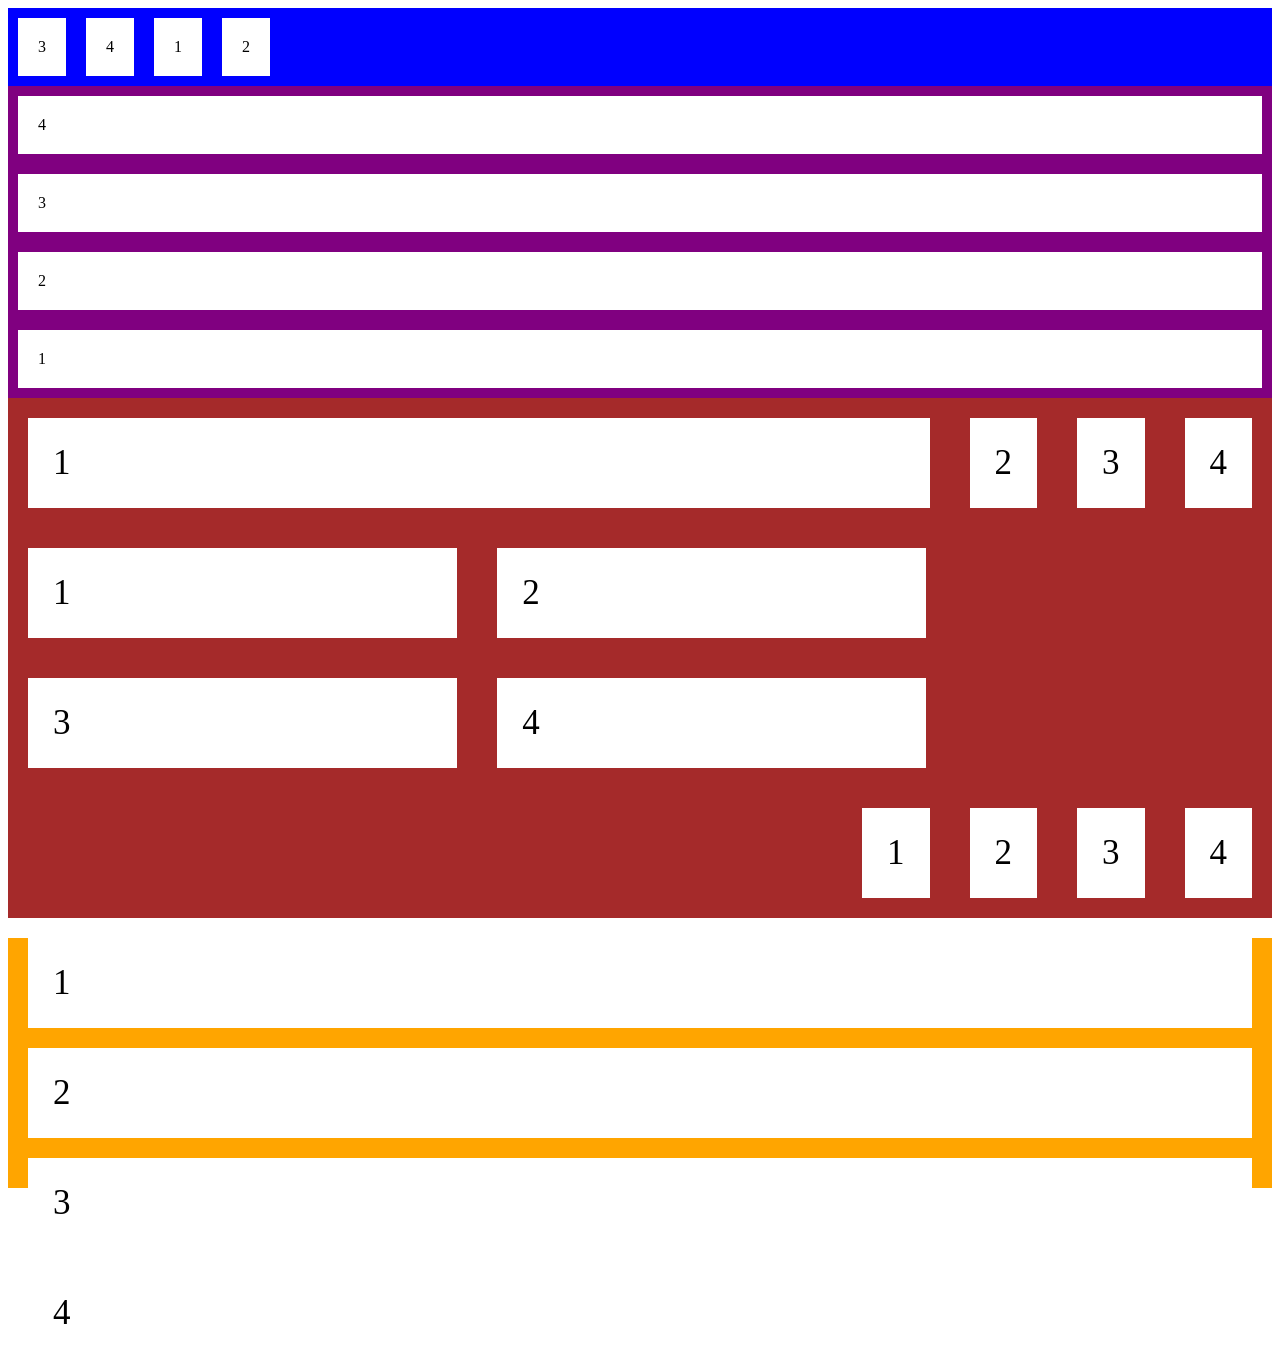
<file: lesson19/index.html>
<!DOCTYPE html>
<html lang="en">
<head>
    <meta charset="UTF-8">
    <meta name="viewport" content="width=device-width, initial-scale=1.0">
    <title>Document</title>
    <link rel="stylesheet" href="css/style.css">
</head>
<body>
    <div class="container">
        <div>1</div>
        <div>2</div>
        <div>3</div>
        <div>4</div>
    </div>
    <div class="container2">
         <div>1</div>
        <div>2</div>
        <div>3</div>
        <div>4</div>
    </div>
    <div class="container3">
        <div>1</div>
        <div>2</div>
        <div>3</div>
        <div>4</div>
    </div>
    <div class="container4">
          <div>1</div>
        <div>2</div>
        <div>3</div>
        <div>4</div>
    </div>
    <div class="container5">
        <div>1</div>
        <div>2</div>
        <div>3</div>
        <div>4</div>
    </div>
    <div class="container6">
        <div>1</div>
        <div>2</div>
        <div>3</div>
        <div>4</div>
    </div>
</body>
</html>
</file>
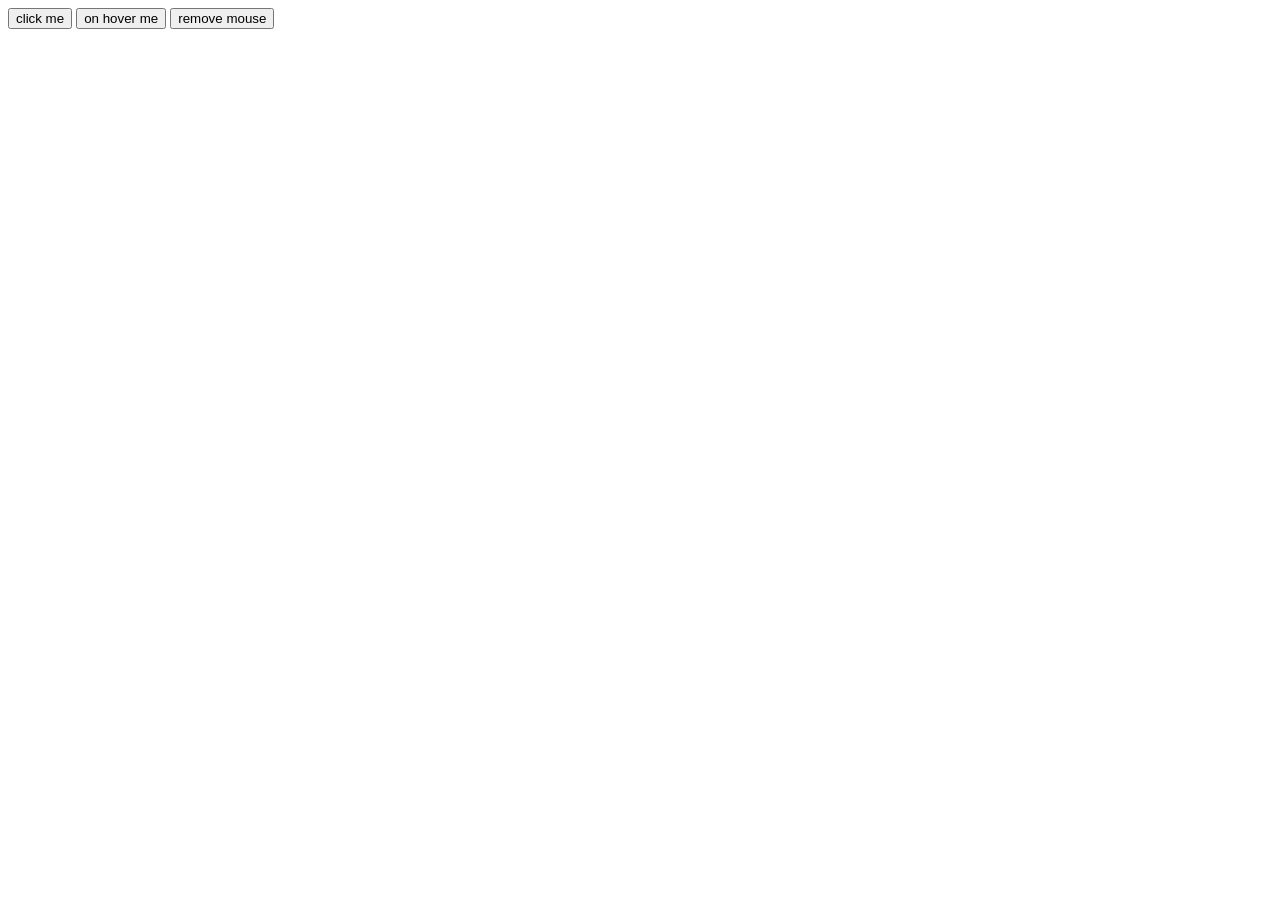
<file: module28/index.html>
<!DOCTYPE html>
<html lang="en">
<head>
    <meta charset="UTF-8">
    <meta name="viewport" content="width=device-width, initial-scale=1.0">
    <title>Document</title>
</head>
<body>
    <button id="btn1">click me</button>
    <button id="btn2">on hover me</button>
    <button id="btn3">remove mouse</button>

    <script src="style.css/main.js"></script>
</body>
</html>
</file>
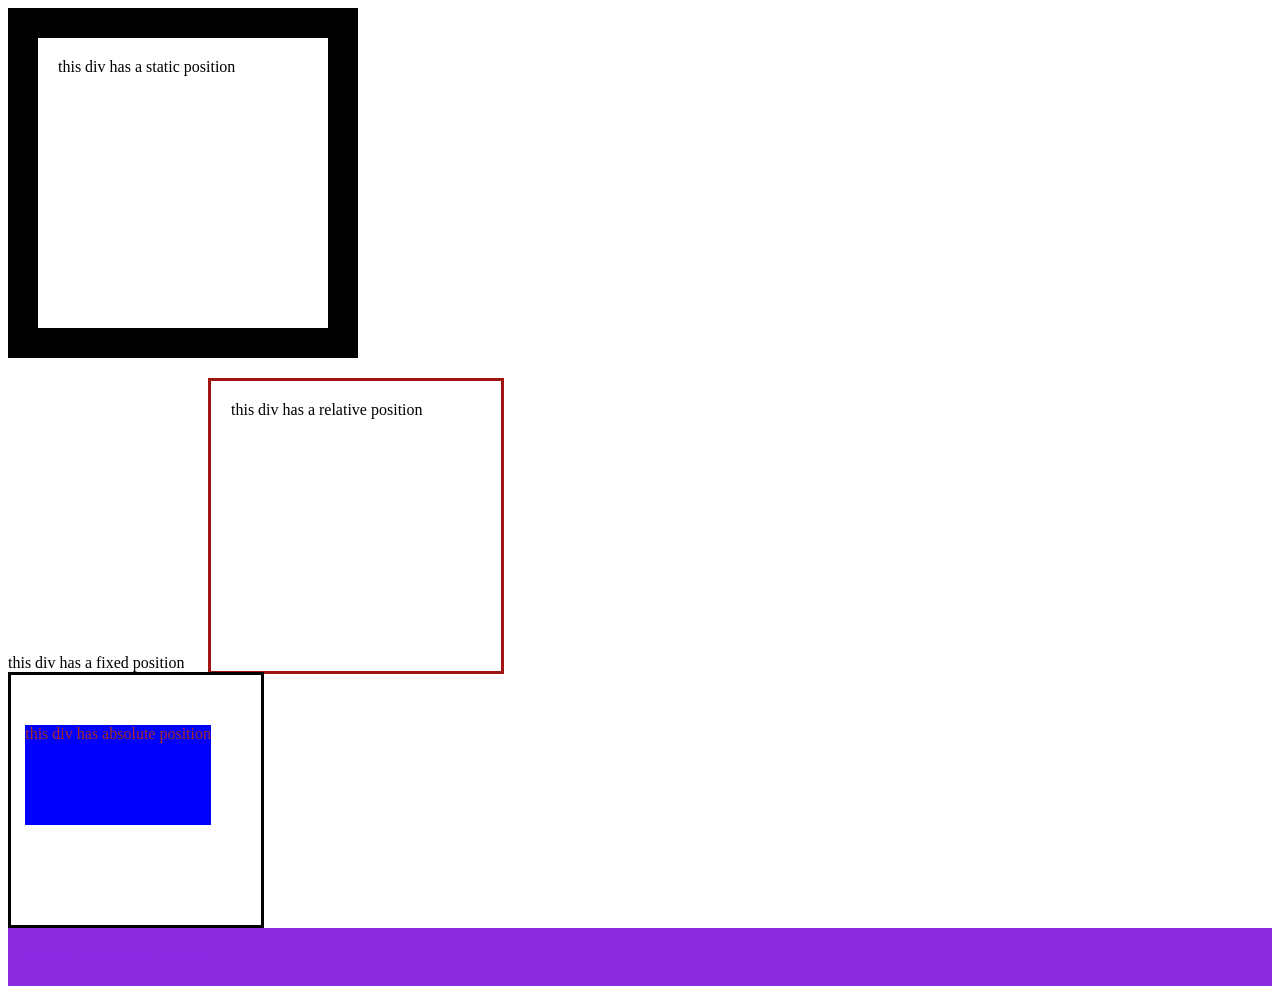
<file: lesson 11/lesson 15/index.html>
<!DOCTYPE html>
<html lang="en">
    <head>
        <meta charset="UTF-8">
        <meta name="viewport" content="width-device-width, initial-scale 1.0">
        <title>Lesson 15</title>
        <link rel="stylesheet" href="css/style.css">

    </head>
    <body>
        <div id="static">this div has a static position</div>
        <div id="relative">this div has a relative position</div>
        <dic id="fixed">this div has a fixed position</dic>
        <div id="parent">
            <div id="absolute">this div has absolute position</div>
        </div>
        <div id="sticky">this div has a sticky position</div>
    </body>
</html>
</file>
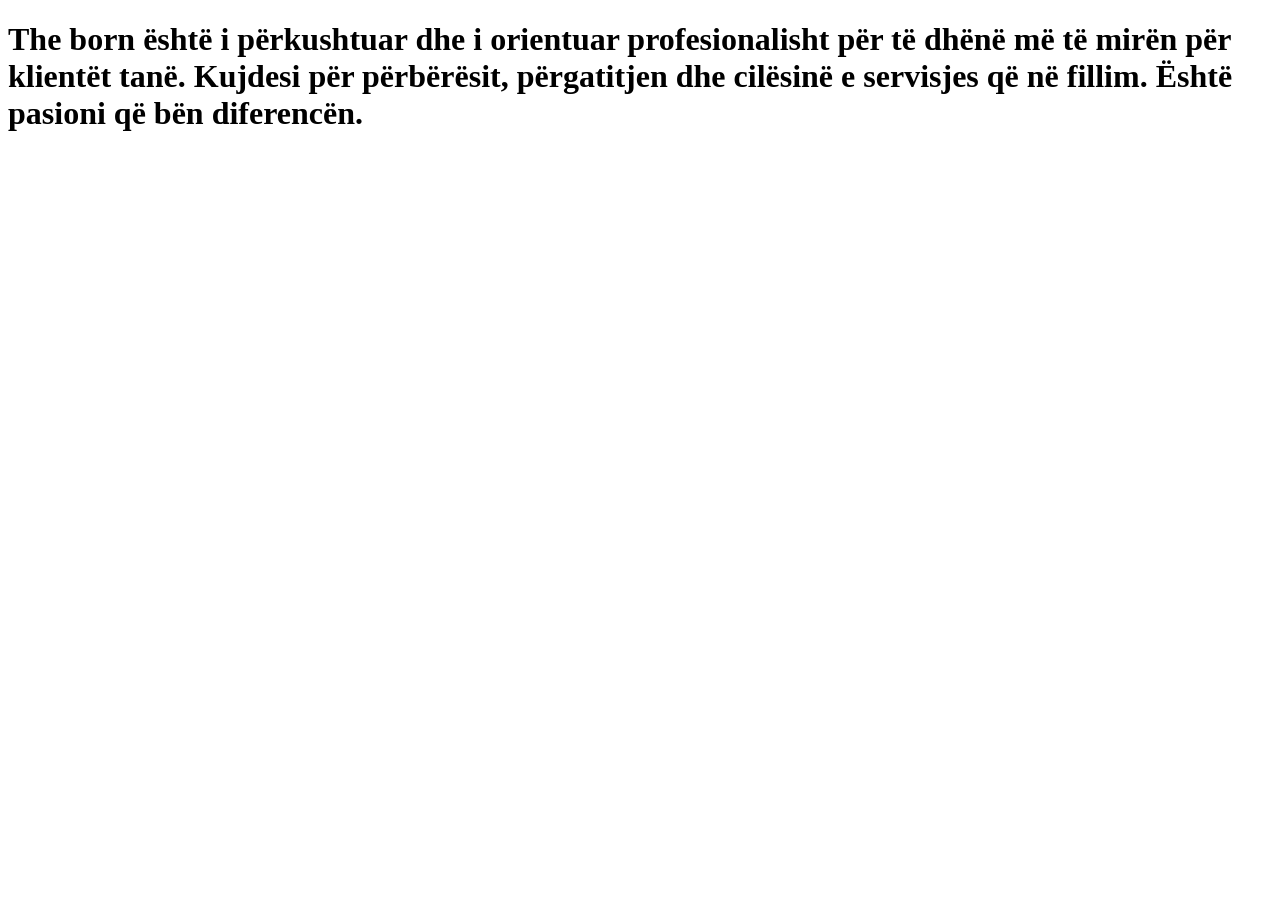
<file: aboutus.html>
<!DOCTYPE html>
<html lang="en">
<head>
    <meta charset="UTF-8">
    <meta name="viewport" content="width=device-width, initial-scale=1.0">
    <title>AboutUS</title>
</head>
<body>
    <h1>The born është i përkushtuar dhe i orientuar profesionalisht për të dhënë më të mirën për klientët tanë. Kujdesi për përbërësit, përgatitjen dhe cilësinë e servisjes që në fillim. Është pasioni që bën diferencën.</h1>
</body>
</html>
</file>
<file: lesson19/css/style.css>
.container{
    background: blue;
    display: flex;
}
.container div{
    background-color: white;
    margin: 10px;
    padding: 20px;
    font-size: 35xp;
}
.container div:nth-child(1){
    order: 2;
}
.container div:nth-child(2){
    order: 3;
}
.container div:nth-child(3){
    order: 0;
}
.container div:nth-child(4){
    order: 1;
}
.container2{
    display: flex;
    background-color: purple;
    flex-direction: column-reverse;
}
.container2 div{
    background-color: white;
    margin: 10px;
    padding: 20px;
    font-size: 35xp;}
.container3 {
    display: flex;
    background-color: brown;
    flex-direction: row;

}
.container3 div{
    background-color: white;
    padding: 25px;
    margin: 20px;
    font-size: 35px;
}
.container3 div:nth-child(1){
    flex-grow: 4;
}
.container4 {
    display: flex;
    background-color: brown;
    flex-direction: row;
    flex-wrap: wrap;
}
.container4 div{
    background-color: white;
    padding: 25px;
    margin: 20px;
    font-size: 35px;
    width: 30%;
}
.container5 {
    display: flex;
    background-color: brown;
    flex-direction: row;
    justify-content: flex-end;
}
.container5 div{
    background-color: white;
    padding: 25px;
    margin: 20px;
    font-size: 35px;
}
.container6{
    background: orange;
    align-items: flex-start;
    height: 250px;
    
}
.container6 div{
    background-color: white;
    padding: 25px;
    margin: 20px;
    font-size: 35px;
}
</file>
<file: lesson 11/lesson 15/css/style.css>
div#static{
    position: static;
    border: 30px solid black;
    width: 250px;
    height: 250px;
    padding: 20px;
}

div#relative{
    position: relative;
    border: 3px solid rgb(161, 20, 20);
    width: 250px;
    height: 250px;
    padding: 20px;
    left: 200px;
    top: 20px;
}
 div#fixed{
    position: fixed;
    border: 3px solid rgb(180, 21, 21);
    width: 250px;
    height: 250px;
    padding: 20px;
    right: 200px;
    top: 20px;
}
div#parent{
    position: relative;
    width: 250px;
    height: 250px;
    border: 3px solid black;
}
div#absolute{
    
position: absolute;
height: 100px;
height: 100px;
top: 50px;
right: 50px;
background-color: blue;
color: brown;
}

div#sticky{
    position:sticky;
    top: 0;
    background-color: blueviolet;
    padding: 20px;
    color: blueviolet;
}
</file>
